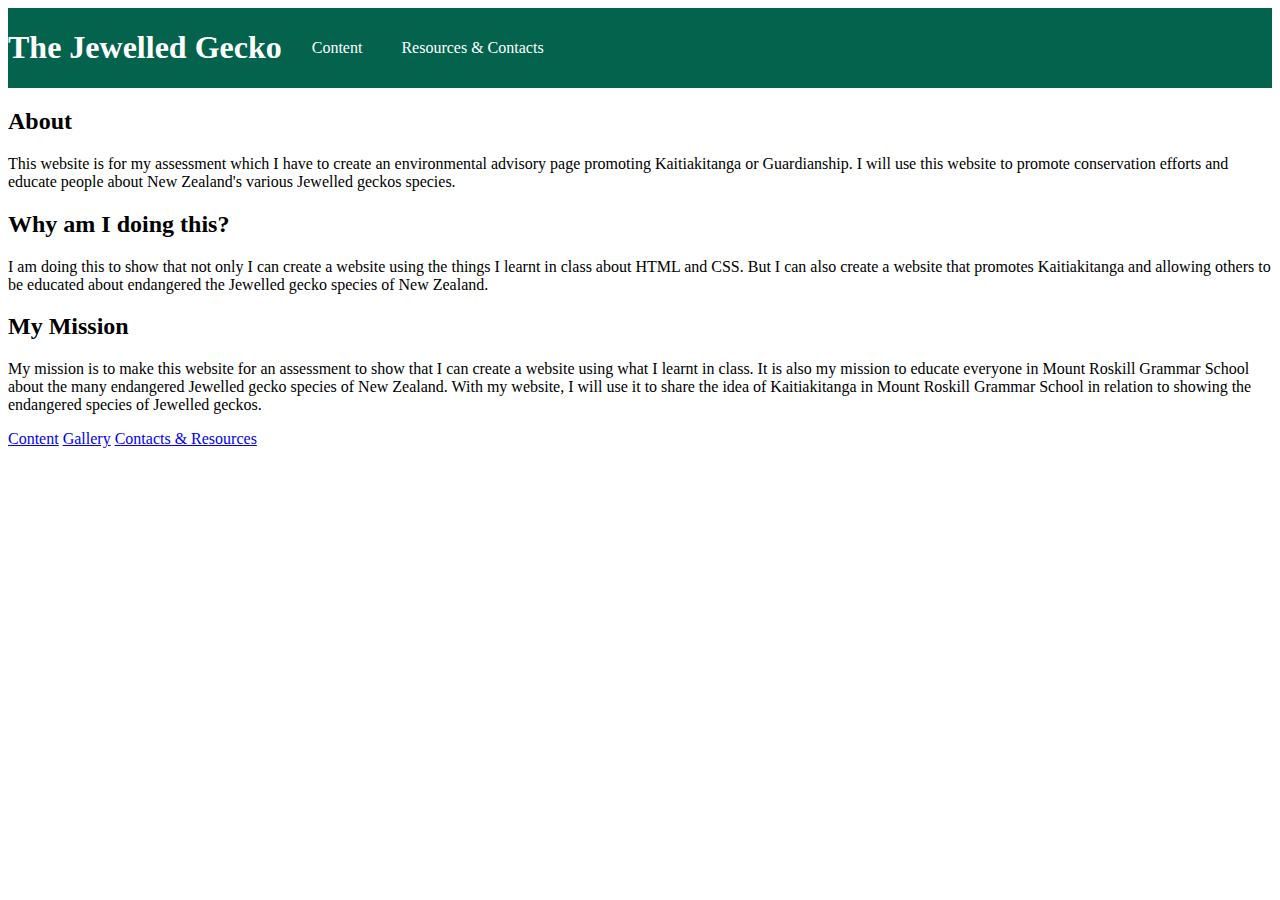
<file: index.html>
<!DOCTYPE html>
<html lang="en">
<head>
  <meta charset="UTF-8">
  <meta name="viewport" content="width=device-width, initial-scale=1.0">
  <link rel="stylesheet" href="style.css">
  <title>The Jewelled Gecko - Home</title>
</head>
<body>
<div class="home">
  <div class="navigation">
    <h1>The Jewelled Gecko</h1>
    <nav class="nav-links">
      <a href="content.html">Content</a>
      <a href="r&c.html">Resources & Contacts</a>
    </nav>
  </div>
  <div class="about">
    <h2>About</h2>
    <p>This website is for my assessment which I have to create an environmental advisory page promoting Kaitiakitanga or Guardianship. I will use this website to promote conservation efforts and educate people about New Zealand's various Jewelled geckos species.</p>
  </div>
  <div class="why">
    <h2>Why am I doing this?</h2>
    <p>I am doing this to show that not only I can create a website using the things I learnt in class about HTML and CSS. But I can also create a website that promotes Kaitiakitanga and allowing others to be educated about endangered the Jewelled gecko species of New Zealand.</p>
  </div>
  <div class="mission">
    <h2>My Mission</h2>
    <p>My mission is to make this website for an assessment to show that I can create a website using what I learnt in class. It is also my mission to educate everyone in Mount Roskill Grammar School about the many endangered Jewelled gecko species of New Zealand. With my website, I will use it to share the idea of Kaitiakitanga in Mount Roskill Grammar School in relation to showing the endangered species of Jewelled geckos.</p>
  </div>
  <div class="footer">
    <div class="footer-links">
      <a href="content.html">Content</a>
      <a href="content.html">Gallery</a>
      <a href="content.html">Contacts & Resources</a>
    </div>
  </div>
  </div>
</body>
</html>
</file>
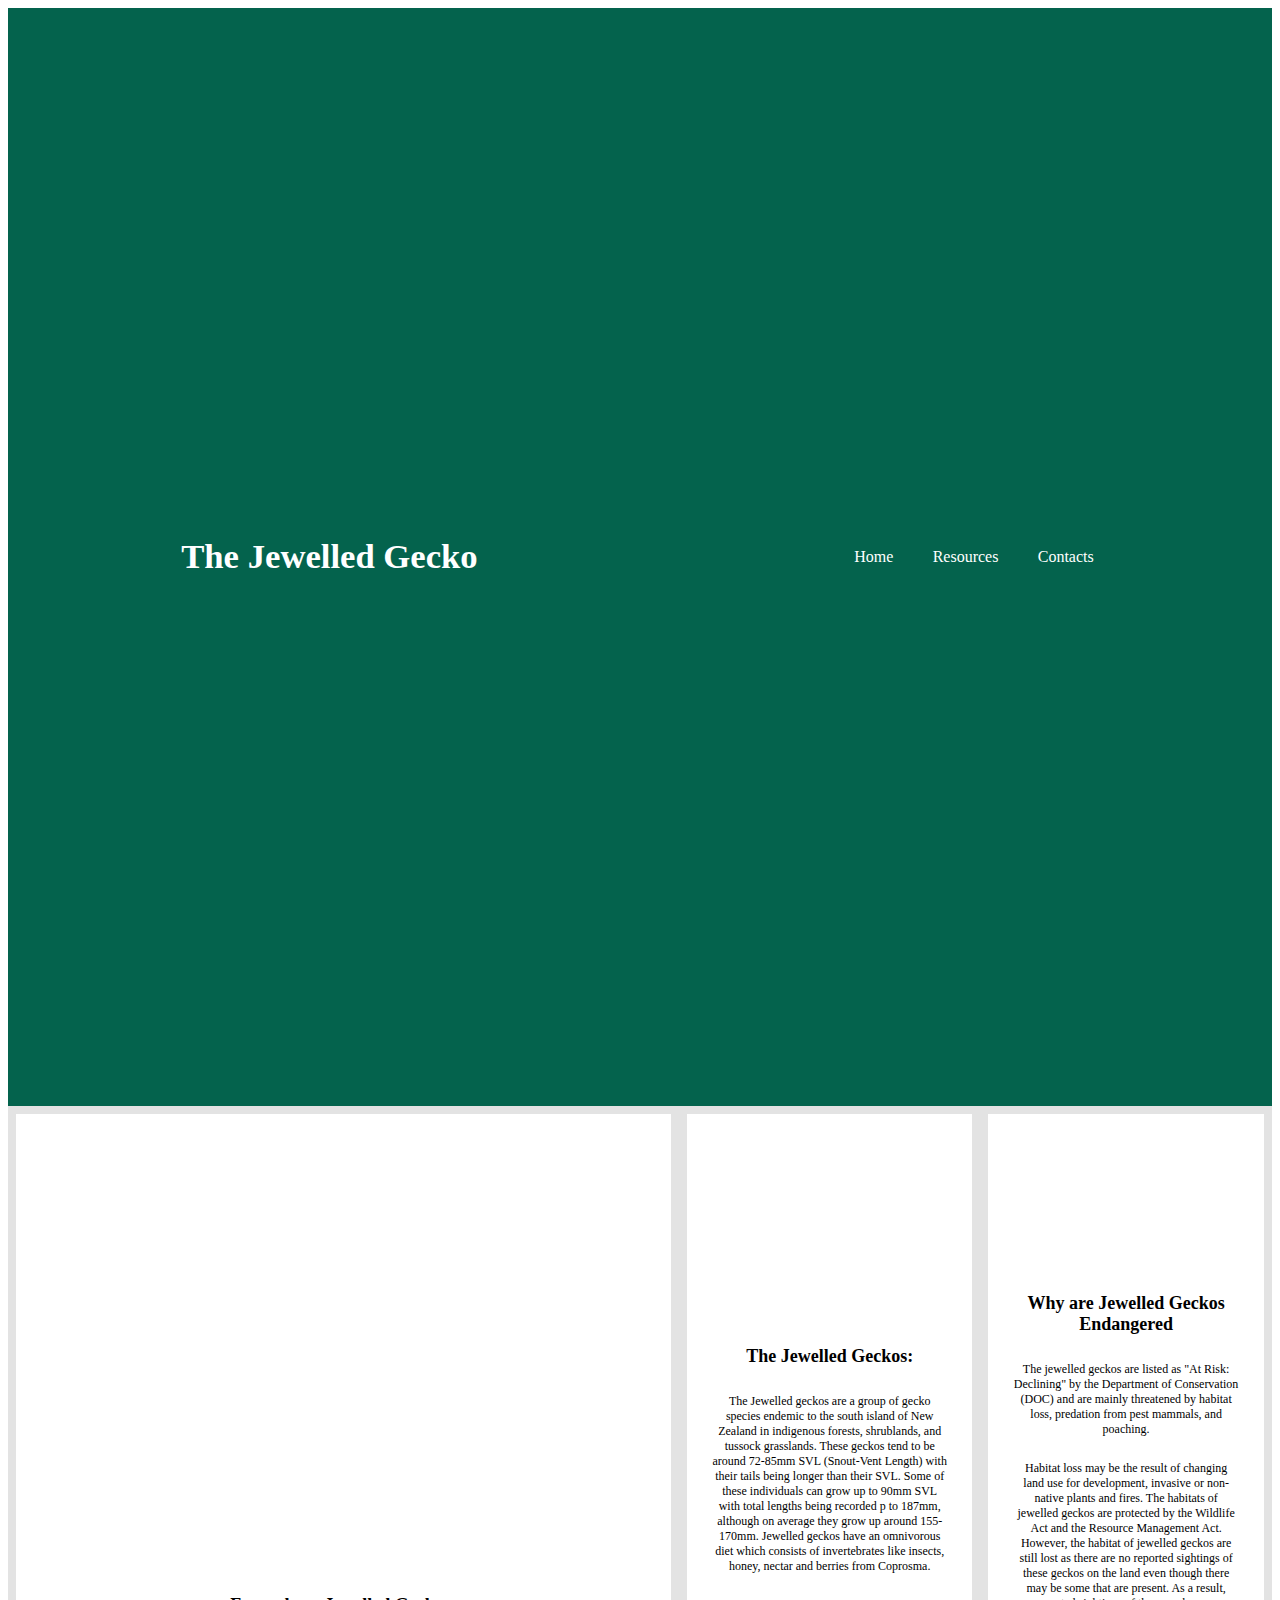
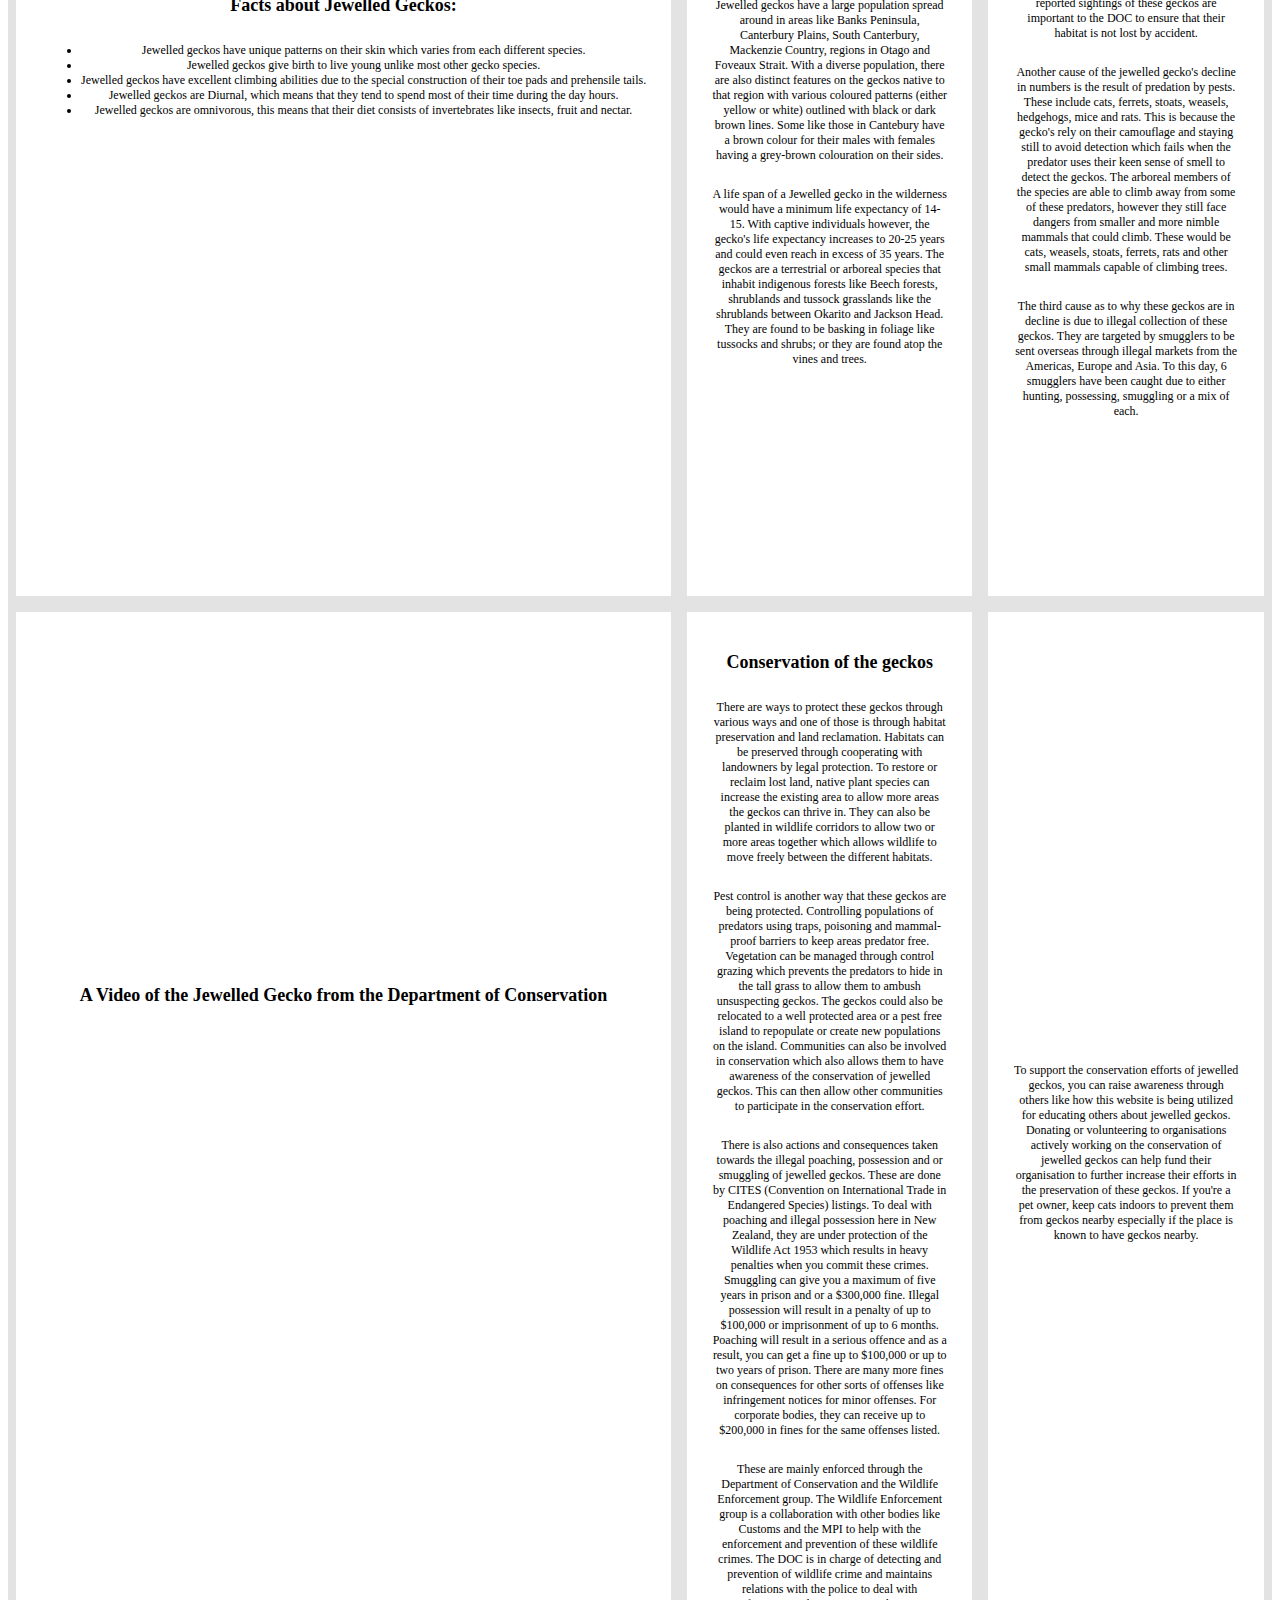
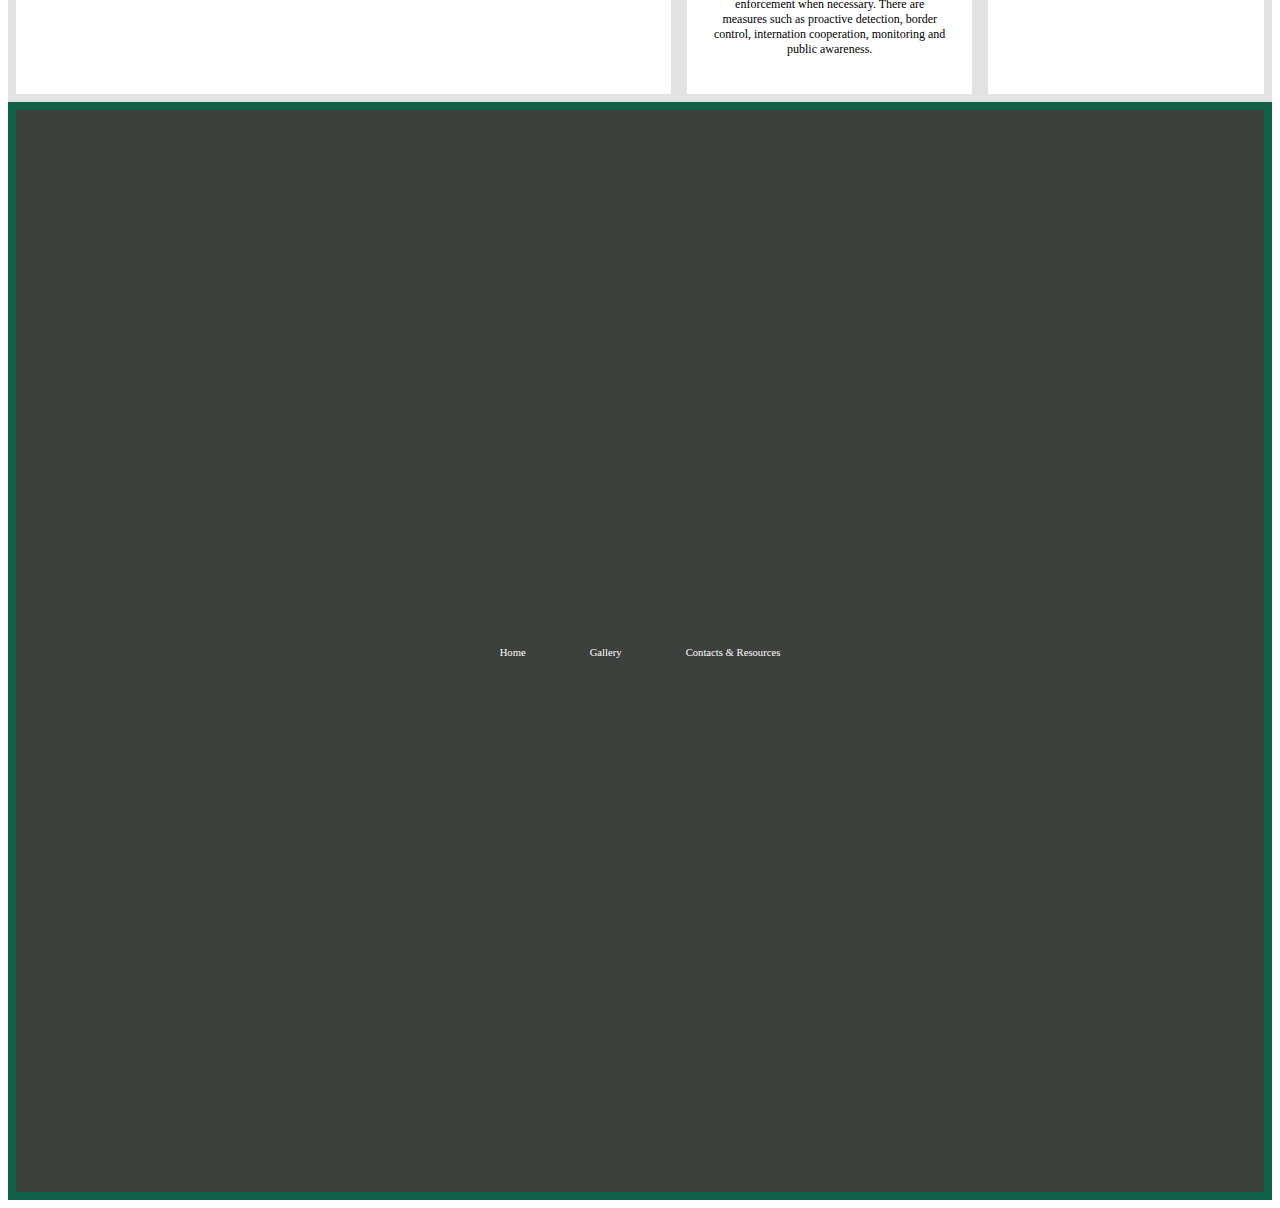
<file: content.html>
<!DOCTYPE html>
<html lang="en">
<head>
  <meta charset="UTF-8">
  <meta name="viewport" content="width=device-width, initial-scale=1.0">
  <link rel="stylesheet" href="content.css">
  <title>The Jewelled Gecko - Content</title>
</head>
<body>
<div class="main">
  <div class="navigation">
    <h1>The Jewelled Gecko</h1>
    <nav class="nav-links">
      <a href="index.html">Home</a>
      <a href="resources.html">Resources</a>
      <a href="misc.html">Contacts</a>
    </nav>
  </div>
  <div class="facts">
    <h2>Facts about Jewelled Geckos:</h2>
    <ul style="list-style-type:disc">
      <li>Jewelled geckos have unique patterns on their skin which varies from each different species.</li>
      <li>Jewelled geckos give birth to live young unlike most other gecko species.</li>
      <li>Jewelled geckos have excellent climbing abilities due to the special construction of their toe pads and prehensile tails.</li>
      <li>Jewelled geckos are Diurnal, which means that they tend to spend most of their time during the day hours.</li>
      <li>Jewelled geckos are omnivorous, this means that their diet consists of invertebrates like insects, fruit and nectar.</li>
    </ul>
  </div>
  <div class="gecko">
    <h2>The Jewelled Geckos:</h2>
    <p>The Jewelled geckos are a group of gecko species endemic to the south island of New Zealand in indigenous forests, shrublands, and tussock grasslands. These geckos tend to be around 72-85mm SVL (Snout-Vent Length) with their tails being longer than their SVL. Some of these individuals can grow up to 90mm SVL with total lengths being recorded p to 187mm, although on average they grow up around 155-170mm. Jewelled geckos have an omnivorous diet which consists of invertebrates like insects, honey, nectar and berries from Coprosma.</p>
    <p>Jewelled geckos have a large population spread around in areas like Banks Peninsula, Canterbury Plains, South Canterbury, Mackenzie Country, regions in Otago and Foveaux Strait. With a diverse population, there are also distinct features on the geckos native to that region with various coloured patterns (either yellow or white) outlined with black or dark brown lines. Some like those in Cantebury have a brown colour for their males with females having a grey-brown colouration on their sides.</p>
    <p>A life span of a Jewelled gecko in the wilderness would have a minimum life expectancy of 14-15. With captive individuals however, the gecko's life expectancy increases to 20-25 years and could even reach in excess of 35 years. The geckos are a terrestrial or arboreal species that inhabit indigenous forests like Beech forests, shrublands and tussock grasslands like the shrublands between Okarito and Jackson Head. They are found to be basking in foliage like tussocks and shrubs; or they are found atop the vines and trees.</p>
  </div>
  <div class="why">
    <h2>Why are Jewelled Geckos Endangered</h2>
    <p>The jewelled geckos are listed as "At Risk: Declining" by the Department of Conservation (DOC) and are mainly threatened by habitat loss, predation from pest mammals, and poaching.</p>
    <p>Habitat loss may be the result of changing land use for development, invasive or non-native plants and fires. The habitats of jewelled geckos are protected by the Wildlife Act and the Resource Management Act. However, the habitat of jewelled geckos are still lost as there are no reported sightings of these geckos on the land even though there may be some that are present. As a result, reported sightings of these geckos are important to the DOC to ensure that their habitat is not lost by accident.</p>
    <p>Another cause of the jewelled gecko's decline in numbers is the result of predation by pests. These include cats, ferrets, stoats, weasels, hedgehogs, mice and rats. This is because the gecko's rely on their camouflage and staying still to avoid detection which fails when the predator uses their keen sense of smell to detect the geckos. The arboreal members of the species are able to climb away from some of these predators, however they still face dangers from smaller and more nimble mammals that could climb. These would be cats, weasels, stoats, ferrets, rats and other small mammals capable of climbing trees.</p>
    <p>The third cause as to why these geckos are in decline is due to illegal collection of these geckos. They are targeted by smugglers to be sent overseas through illegal markets from the Americas, Europe and Asia. To this day, 6 smugglers have been caught due to either hunting, possessing, smuggling or a mix of each.</p>
  </div>
  <div class="video">
    <h2>A Video of the Jewelled Gecko from the Department of Conservation</h2>
    <iframe width="560" height="315" src="https://www.youtube.com/embed/Iryfdy32xPw?si=uwSpyw8zgaS74qAJ" title="YouTube video player" frameborder="0" allow="accelerometer; autoplay; clipboard-write; encrypted-media; gyroscope; picture-in-picture; web-share" referrerpolicy="strict-origin-when-cross-origin" allowfullscreen></iframe>
  </div>
  <div class="conservation">
    <h2>Conservation of the geckos</h2>
    <p>There are ways to protect these geckos through various ways and one of those is through habitat preservation and land reclamation. Habitats can be preserved through cooperating with landowners by legal protection. To restore or reclaim lost land, native plant species can increase the existing area to allow more areas the geckos can thrive in. They can also be planted in wildlife corridors to allow two or more areas together which allows wildlife to move freely between the different habitats.</p>
    <p>Pest control is another way that these geckos are being protected. Controlling populations of predators using traps, poisoning and mammal-proof barriers to keep areas predator free. Vegetation can be managed through control grazing which prevents the predators to hide in the tall grass to allow them to ambush unsuspecting geckos. The geckos could also be relocated to a well protected area or a pest free island to repopulate or create new populations on the island. Communities can also be involved in conservation which also allows them to have awareness of the conservation of jewelled geckos. This can then allow other communities to participate in the conservation effort.</p>
    <p>There is also actions and consequences taken towards the illegal poaching, possession and or smuggling of jewelled geckos. These are done by CITES (Convention on International Trade in Endangered Species) listings. To deal with poaching and illegal possession here in New Zealand, they are under protection of the Wildlife Act 1953 which results in heavy penalties when you commit these crimes. Smuggling can give you a maximum of five years in prison and or a $300,000 fine. Illegal possession will result in a penalty of up to $100,000 or imprisonment of up to 6 months. Poaching will result in a serious offence and as a result, you can get a fine up to $100,000 or up to two years of prison. There are many more fines on consequences for other sorts of offenses like infringement notices for minor offenses. For corporate bodies, they can receive up to $200,000 in fines for the same offenses listed.</p>
    <p>These are mainly enforced through the Department of Conservation and the Wildlife Enforcement group. The Wildlife Enforcement group is a collaboration with other bodies like Customs and the MPI to help with the enforcement and prevention of these wildlife crimes. The DOC is in charge of detecting and prevention of wildlife crime and maintains relations with the police to deal with enforcement when necessary. There are measures such as proactive detection, border control, internation cooperation, monitoring and public awareness.</p>
  </div>
  <div class="help">
    <p>To support the conservation efforts of jewelled geckos, you can raise awareness through others like how this website is being utilized for educating others about jewelled geckos. Donating or volunteering to organisations actively working on the conservation of jewelled geckos can help fund their organisation to further increase their efforts in the preservation of these geckos. If you're a pet owner, keep cats indoors to prevent them from geckos nearby especially if the place is known to have geckos nearby.</p>
  </div>
  <div class="footer">
    <div class="footer-links">
      <a href="index.html">Home</a>
      <a href=".html">Gallery</a>
      <a href=".html">Contacts & Resources</a>
    </div>
  </div>
</div>
</body>
</html>
</file>
<file: style.css>
.parent {
display: grid;
grid-template-columns: repeat(2, 1fr);
grid-template-rows: repeat(4, 1fr);
grid-column-gap: 0px;
grid-row-gap: 0px;
}

.navigation { grid-area: 1 / 1 / 2 / 5; }
.about { grid-area: 2 / 1 / 3 / 3; }
.why { grid-area: 3 / 1 / 4 / 2; }
.mission { grid-area: 3 / 2 / 4 / 3; }
.footer { grid-area: 4 / 1 / 5 / 3; }

.navigation {
    top: margin 100%;
    bottom: margin 20%;
    display: flex;
    justify-content: space between;
    align-items: center;
    background-color: #04634d;
    color: white;
}
.nav-links a {
    color: white;
    text-decoration: none;
    margin-left: 25px;
    padding: 5px 5px;
    transition: background-color 0.5s ease;
}
.nav-links a:hover {
    background-color: #058265;
    border-radius: 4px
}
</file>
<file: content.css>
.main {
display: grid;
grid-template-columns: ;
grid-template-rows: repeat(4, 1fr);
grid-column-gap: 0px;
grid-row-gap: 0px;
}

.navigation { grid-area: 1 / 1 / 2 / 4; }
.facts { grid-area: 2 / 1 / 3 / 2; }
.gecko { grid-area: 2 / 2 / 3 / 3; }
.why { grid-area: 2 / 3 / 3 / 4; }
.video { grid-area: 3 / 1 / 4 / 2; }
.conservation { grid-area: 3 / 2 / 4 / 3; }
.help { grid-area: 3 / 3 / 4 / 4; }
.footer { grid-area: 4 / 1 / 5 / 4; }


.navigation {
    display: flex;
    justify-content: space-around;
    align-items: center;
    background-color: #04634d;
    color: white;
    font-size: 1.354vw;
}
.nav-links a {
    color: white;
    text-decoration: none;
    margin-left: 25px;
    padding: 5px;
    transition: background-color 0.5s ease;
    font-size: 1.25vw;
}
.nav-links a:hover {
    background-color: #058265;
    border-radius: 4px
}


.facts {
    display: flex;
    flex-direction: column;
    align-items: center;
    justify-content: center;
    text-align: center;
    font-size: 0.938vw;
    border: 8px solid #e3e3e3;
    padding: 25px;
}


.gecko {
    display: flex;
    flex-direction: column;
    align-items: center;
    justify-content: center;
    text-align: center;
    font-size: 0.938vw;
    border: 8px solid #e3e3e3;
    padding: 25px;
}


.why {
    display: flex;
    flex-direction: column;
    align-items: center;
    justify-content: center;
    text-align: center;
    font-size: 0.938vw;
    border: 8px solid #e3e3e3;
    padding: 25px;
}


.video {
    display: flex;
    flex-direction: column;
    align-items: center;
    justify-content: center;
    text-align: center;
    font-size: 0.938vw;
    border: 8px solid #e3e3e3;
    padding: 25px;
}


.conservation {
    display: flex;
    flex-direction: column;
    align-items: center;
    justify-content: center;
    text-align: center;
    font-size: 0.938vw;
    border: 8px solid #e3e3e3;
    padding: 25px;
}


.help {
    display: flex;
    flex-direction: column;
    align-items: center;
    justify-content: center;
    text-align: center;
    font-size: 0.938vw;
    border: 8px solid #e3e3e3;
    padding: 25px;
}


.footer {
    display: flex;
    flex-direction: column;
    align-items: center;
    justify-content: space-around;
    background-color: #3d403d;
    border: 8px solid #116149;
}

.footer-links a {
    color: white;
    text-decoration: none;
    margin-left: 25px;
    margin-right: 25px;
    padding: 5px;
    transition: background-color 0.5s ease;
    font-size: 0.833vw;
}
.footer-links a:hover {
    background-color: #116149;
    border-radius: 4px
}
</file>
